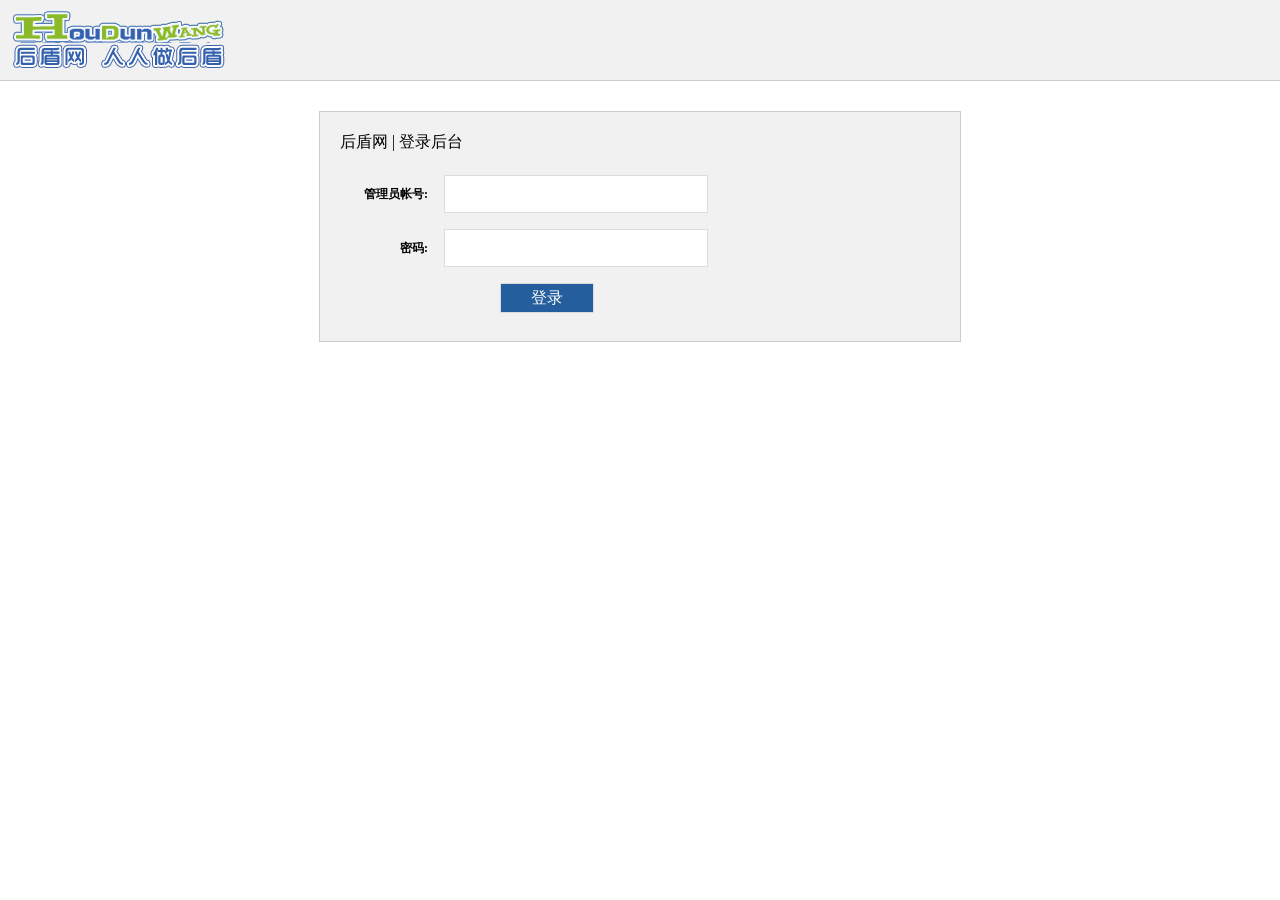
<file: bilibili/APP/Modules/Admin/Tpl/Login/index.html>
<!DOCTYPE html PUBLIC "-//W3C//DTD XHTML 1.0 Transitional//EN" "http://www.w3.org/TR/xhtml1/DTD/xhtml1-transitional.dtd">
<html xmlns="http://www.w3.org/1999/xhtml">
	<head>
		<link rel="stylesheet" href="../Public/Css/login.css" />
		<meta http-equiv="Content-Type" content="text/html;charset=utf-8">
		<script type="text/javascript" src="../Public/Js/jquery-1.7.2.min.js"></script>
		<script type="text/javascript" src="../Public/Js/login.js"></script>
	</head>
	<body>
		<div id="top">

		</div>
		<div class="login">	
			<form action="#" method="post" id="login">
			<div class="title">
				后盾网 | 登录后台
			</div>
			<table border="1" width="100%">
				<tr>
					<th>管理员帐号:</th>
					<td>
						<input type="username" name="username" class="len250"/>
					</td>
				</tr>
				<tr>
					<th>密码:</th>
					<td>
						<input type="password" class="len250" name="password"/>
					</td>
				</tr>
				<tr>
					<td colspan="2" style="padding-left:160px;"> <input type="submit" class="submit" value="登录"/></td>
				</tr>
			</table>
		</form>
	</div>
	</body>
</html>
</file>
<file: bilibili/APP/Modules/Admin/Tpl/Public/Css/login.css>
@import url("public.css");
body{background:#fff;}
table,th,td{border:solid 0px #dcdcdc;background:#F1F1F1;}
th{width:80px; font-size: 12px;}
#top{background:url("../Images/logo.png") #F1F1F1 10px 10px no-repeat;height:80px;border-bottom: solid 1px #ccc;}
div.login{background: #F1F1F1;width:600px;border:solid 1px #ccc;padding:20px;margin:0px auto;margin-top:30px;}
.title{font-size:16px;height: 35px;}
.left{width:280px;}
</file>
